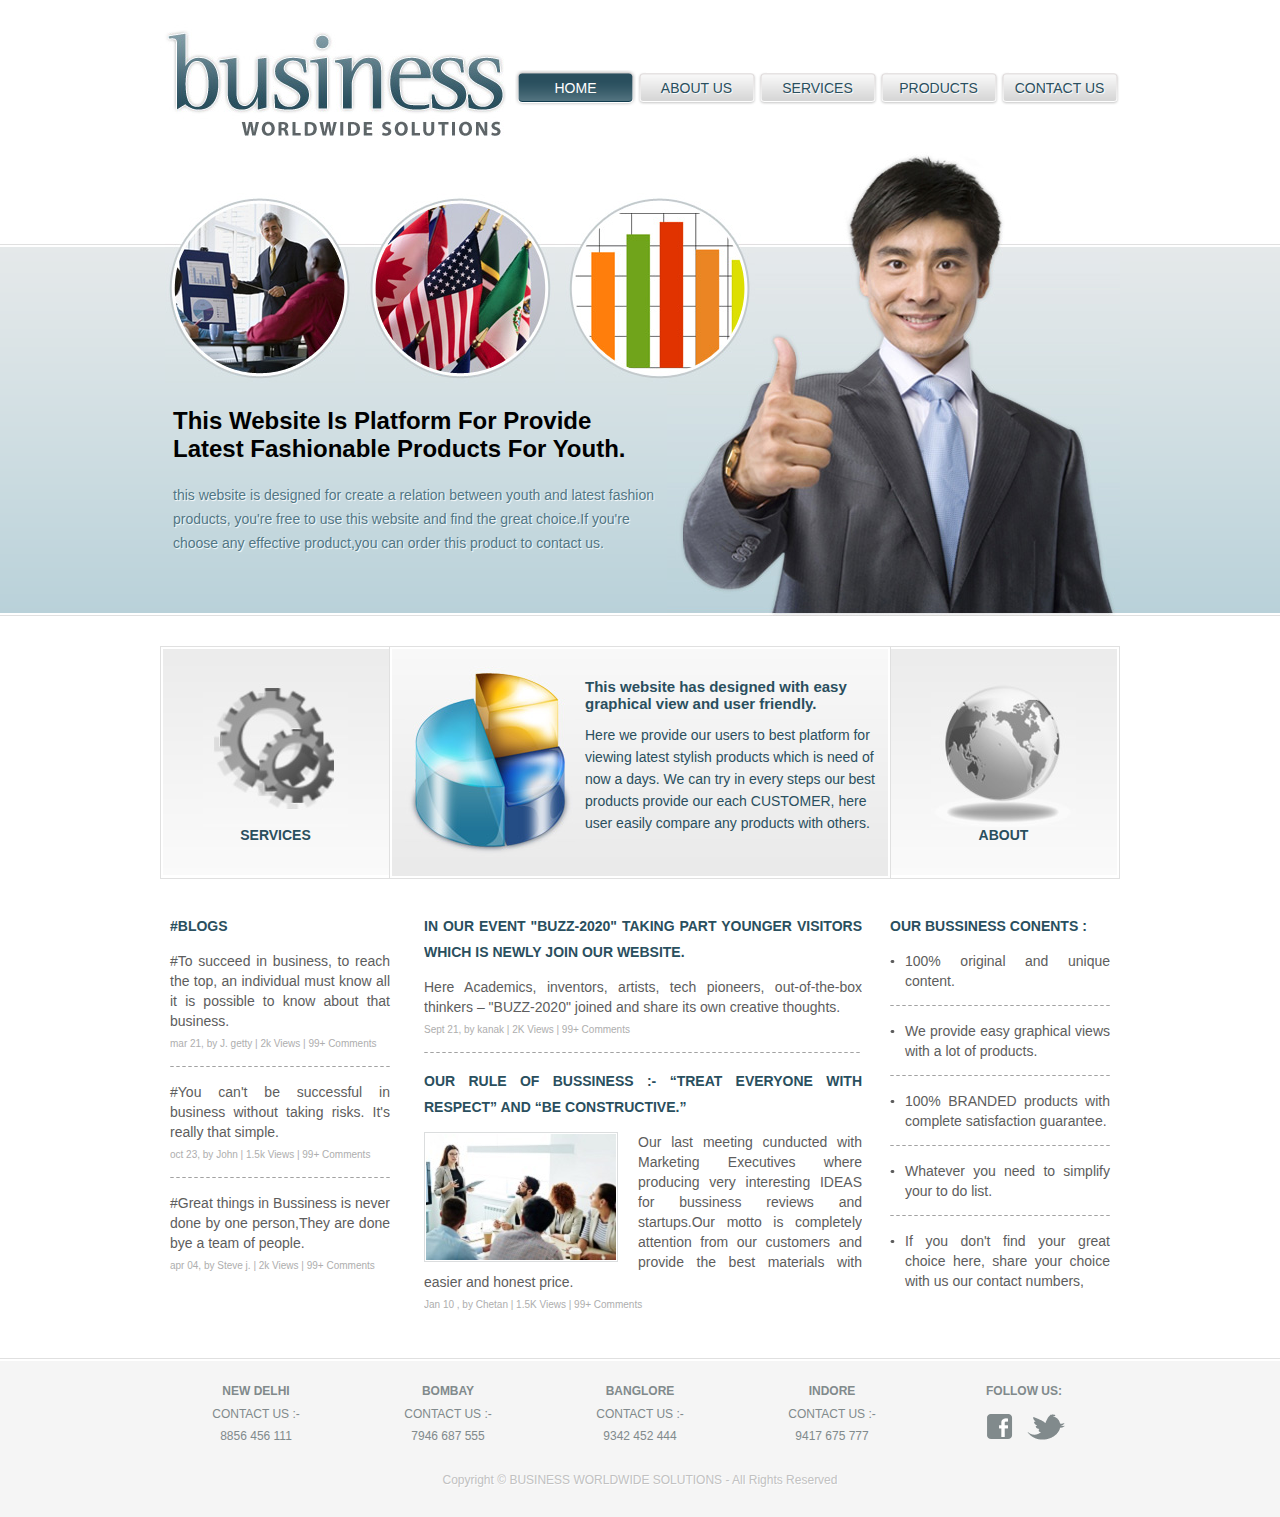
<file: business_worldwide_solutions_template_2406/index.html>
<!DOCTYPE html>
<html>
<head>
<title>Business Worldwide Solutions</title>
<meta charset="utf-8" />
<link rel="stylesheet" type="text/css" href="style.css" media="all" />
</head>
<body>
<div id="header">
  <div id="logo"><a href="index.html"><img src="images/logo.jpg" alt="" /></a></div>
  <ul>
    <li class="selected"><a href="index.html"><span>home</span></a></li>
    <li><a href="about.html"><span>about us</span></a></li>
    <li><a href="services.html"><span>services</span></a></li>
    <li><a href="products.html"><span>products</span></a></li>
    <li><a href="contact.html"><span>contact us</span></a></li>
  </ul>
</div>
<div id="body">
  <div class="header">
    <div>
      <ul>
        <li><img src="images/discuss.jpg" alt="" /></li>
        <li><img src="images/flags.jpg" alt="" /></li>
        <li><img src="images/graph.jpg" alt="" /></li>
      </ul>
      <div>
        <h2>This Website Is Platform For Provide <span>Latest Fashionable Products For Youth.</span></h2>
        <p>this website is designed for create a relation between youth and latest fashion products, you're free to use this website and find the great choice.If you're choose any effective product,you can order this product to contact us.</p>
      </div>
    </div>
  </div>
  <div class="body">
    <div class="section"> <a href="#"> <img src="images/gears.jpg" alt="" /> services </a> </div>
    <div class="article"> <img src="images/graph2.jpg" alt="" />
      <h4>This website has designed with easy graphical view and user friendly.</h4>
      <p>Here we provide our users to best platform for viewing latest stylish products which is need of now a days. We can try in every steps our best products provide our each CUSTOMER, here user easily compare any products with others.</p>
    </div>
    <div class="section"> <a href="#"><img src="images/globe.jpg" alt="" />about</a> </div>
  </div>
  <div class="footer">
    <div class="section">
      <h3><a href="blog.html">#blogs</a></h3>
      <ul>
        <li>
          <p>#To succeed in business, to reach the top, an individual must know all it is possible to know about that business. </p>
          <span>mar 21, by J. getty | 2k Views | 99+ Comments</span> </li>
        <li>
          <p>#You can't be successful in business without taking risks. It's really that simple.</p>
          <span>oct 23, by John | 1.5k Views | 99+ Comments</span> </li>
        <li>
          <p>#Great things in Bussiness is never done by one person,They are done bye a team of people.</p>
          <span>apr 04, by Steve j. | 2k Views | 99+ Comments</span> </li>
      </ul>
    </div>
    <div class="featured">
      <ul>
        <li>
          <h3>In our event "BUZZ-2020" taking part younger visitors which is newly join our website.</h3>
          <p>Here Academics, inventors, artists, tech pioneers, out-of-the-box thinkers – "BUZZ-2020" joined and share its own creative thoughts.</p>
          <span>Sept 21, by kanak | 2K Views | 99+ Comments</span> </li>
        <li>
          <h3> Our rule of Bussiness :- “Treat everyone with respect” and “Be constructive.”</h3>
          <img src="images/meeting1.jpg" alt="" />
          <p>Our last meeting cunducted with Marketing Executives where producing very interesting IDEAS for bussiness reviews and startups.Our motto is completely attention from our customers and provide the best materials with easier and honest price.</p>
          <span>Jan 10 , by Chetan | 1.5K Views | 99+ Comments</span> </li>
      </ul>
    </div>
    <div class="section">
      <h3>Our bussiness conents :</h3>
      <ul class="news">
        <li>
          <p>100% original and unique content.</p>
        </li>
        <li>
          <p>We provide easy graphical views with a lot of products.</p>
        </li>
        <li>
          <p>100% BRANDED  products with  complete satisfaction guarantee.</p>
        </li>
        <li>
          <p>Whatever you need to simplify your to do list.</p>
        </li>
        <li>
          <p>If you don't find your great choice here, share your choice with us our contact numbers,</p>
        </li>
      </ul>
    </div>
  </div>
</div>
<div id="footer">
  <div>
    <div>
      <h3>NEW DELHI</h3>
      <ul>
        <li>CONTACT US :-</li>
        <li>8856 456 111</li>
      </ul>
    </div>
    <div>
      <h3>BOMBAY</h3>
      <ul>
        <li>CONTACT US :-</li>
        <li>7946 687 555</li>
      </ul>
    </div>
    <div>
      <h3>BANGLORE</h3>
      <ul>
        <li>CONTACT US :-</li>
        <li>9342 452 444</li>
      </ul>
    </div>
    <div>
      <h3>INDORE</h3>
      <ul>
        <li>CONTACT US :-</li>
        <li>9417 675 777</li>
      </ul>
    </div>
    <div>
      <h3>Follow us:</h3>
      <a class="facebook" href="#">facebook</a> <a class="twitter" href="#">twitter</a> </div>
  </div>
  <div>
    <p>Copyright &copy; <a href="#">BUSINESS WORLDWIDE SOLUTIONS</a> - All Rights Reserved </a></p>
  </div>
</div>
</body>
</html>
</file>
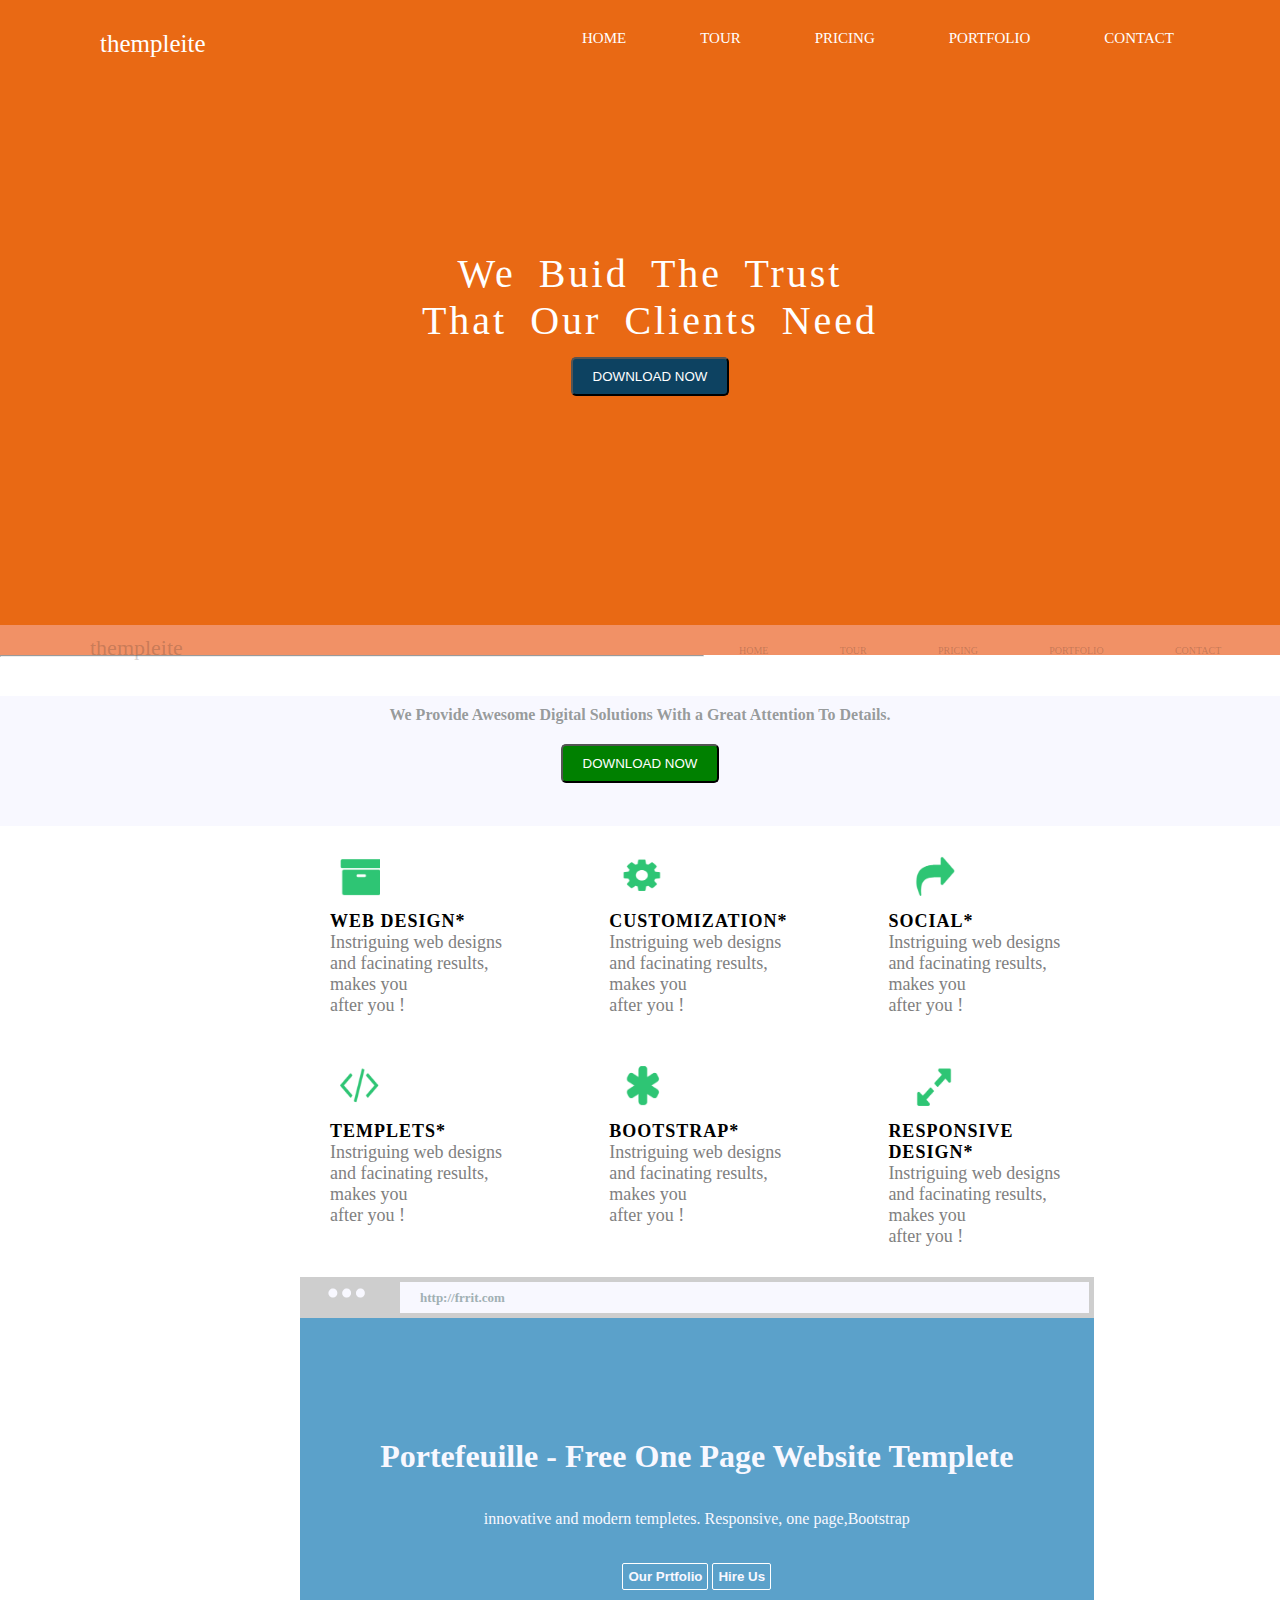
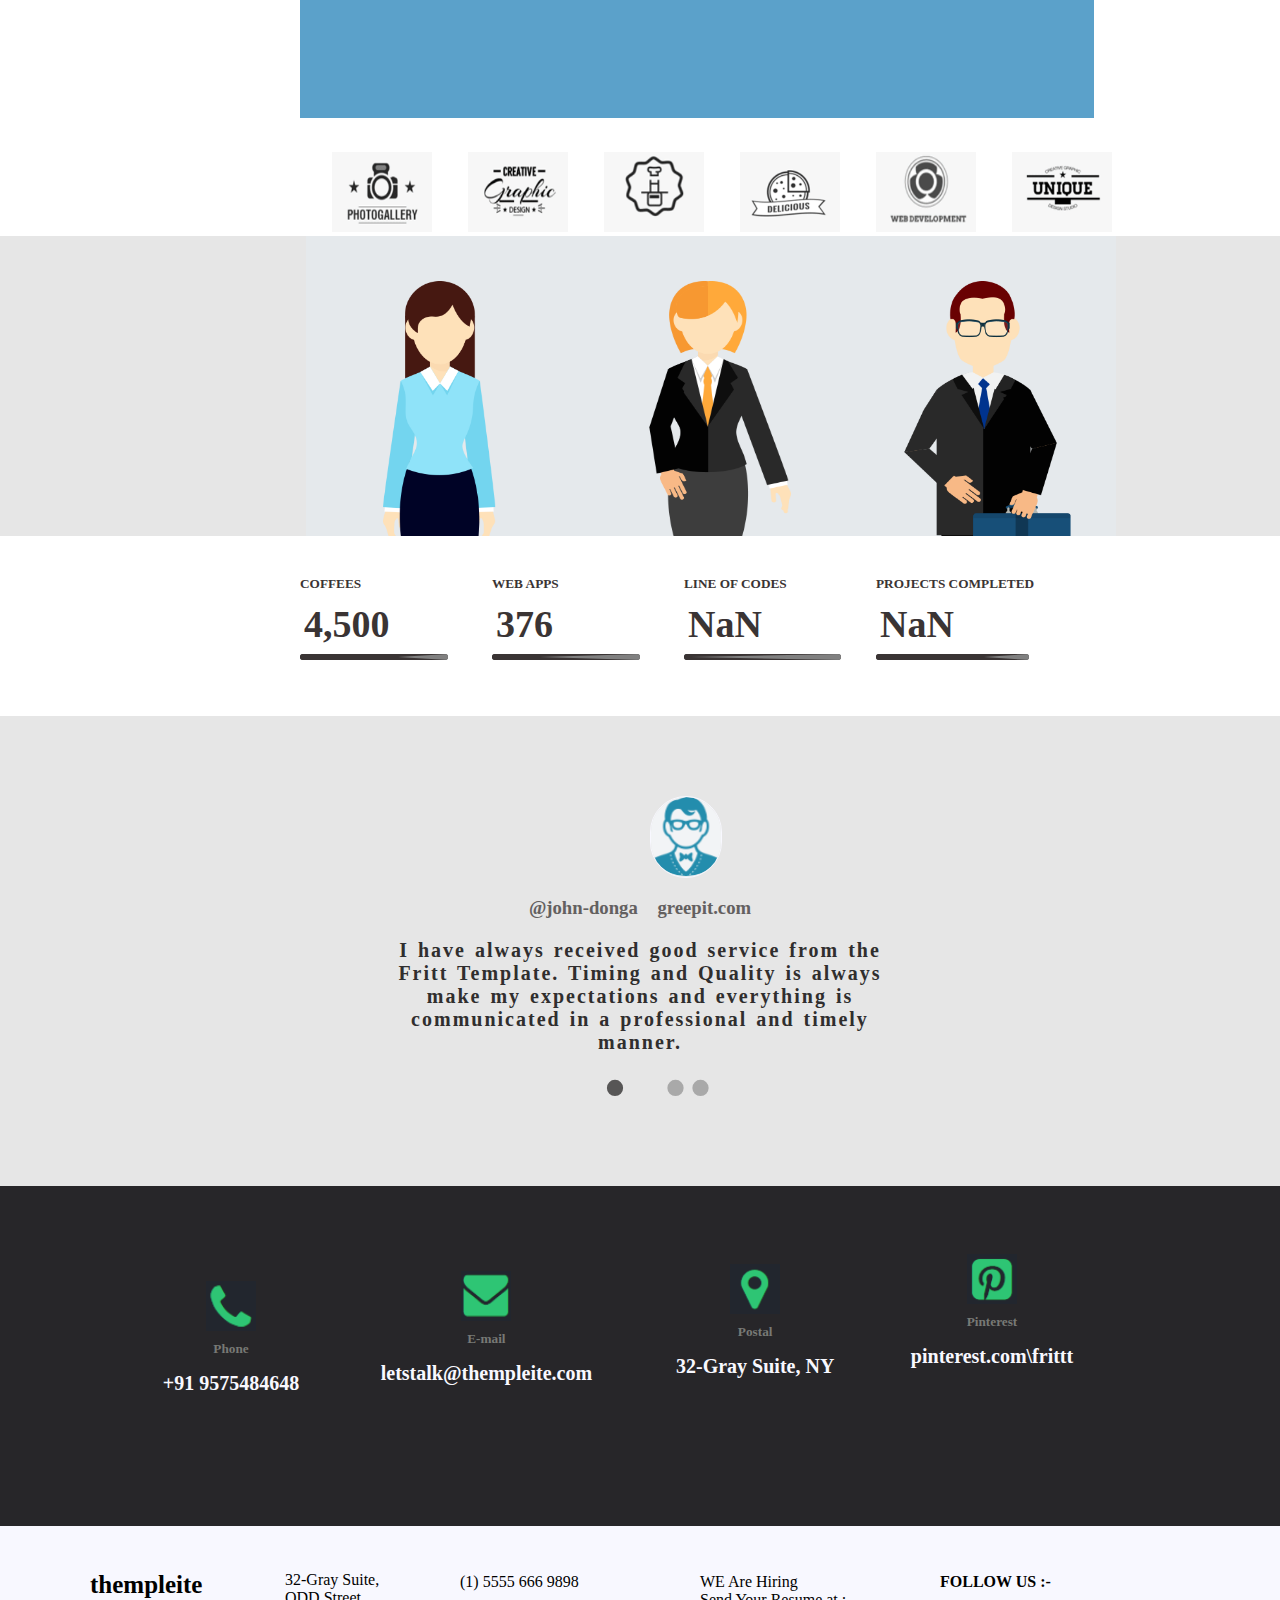
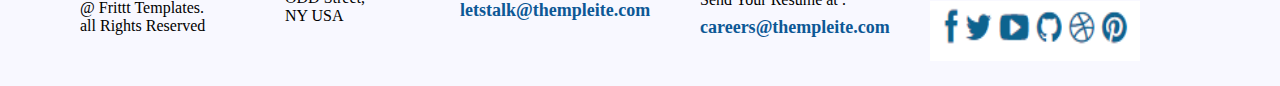
<file: Mxpertz/index.html>
<!DOCTYPE html>
<html>
<head>
<title>Template_</title>
<link rel="stylesheet" type="text/css" href="style.css">
</head>
<body>
<div class="upper">
<lable>thempleite</lable>
<div class="leftmenu">
<ul>
<li>HOME</li>
<li>TOUR</li>
<li>PRICING</li>
<li>PORTFOLIO</li>
<li>CONTACT</li>
</ul><br>
</div>
<div class="p1">
<p>We Buid The Trust<br>That Our Clients Need</p>
<button id="b1">DOWNLOAD NOW</button>
</div>
</div>
<div class="upper1">
        <lable>thempleite</lable>
        <div class="leftmenuu">
        <ul>
        <li>HOME</li>
        <li>TOUR</li>
        <li>PRICING</li>
        <li>PORTFOLIO</li>
        <li>CONTACT</li>
        </ul><br>
        </div>
</div>
<hr>
<div class="p2">
<p><center><b>We Provide Awesome Digital Solutions With a Great Attention To Details.</b></center></p>
<center><button id="b2">DOWNLOAD NOW</button></center>
</div>
<div class="desc">
	<div class="box">
		<img id="im1" src="image\Icon(1).png" width="40" height="40">
                <img id="im2" src="image\Icon(2).png" width="40" height="40">
                <img id="im3" src="image\Icon(3).png" width="40" height="40">
        <p><b> WEB DESIGN*</b><br>Instriguing web designs and facinating results, makes you<br>after you ! </p>
       <p><b>CUSTOMIZATION*</b><br>Instriguing web designs and facinating results, makes you<br>after you ! </p>
       <p><b>SOCIAL*</b><br>Instriguing web designs and facinating results, makes you<br>after you ! </p>
</div>
<div class="box2">
	<img id="im4" src="image\Icon(4).png" width="40" height="40">
        <img id="im5" src="image\Icon(5).png" width="40" height="40">
        <img id="im6" src="image\Icon(6).png" width="40" height="40">
        <p><b>TEMPLETS*</b><br>Instriguing web designs and facinating results, makes you<br>after you ! </p>
       <p><b>BOOTSTRAP*</b><br>Instriguing web designs and facinating results, makes you<br>after you ! </p>
       <p><b>RESPONSIVE DESIGN*</b><br>Instriguing web designs and facinating results, makes you<br>after you ! </p>
</div>
</div>
<div class="url">
<h6><p>...</p>http://frrit.com</h6>

<div class="url1">
<h1>Portefeuille - Free One Page Website Templete</h1>
<h4>innovative and modern templetes. Responsive, one page,Bootstrap</h4>
<button>Our Prtfolio</button>
<button>Hire Us</button>
</div>
</div>
<div class="box3">
	    <img src="image\test-assignmnet (1).png" width="100" height="80">
        <img src="image\Copy of test-assignmnet (1).png" width="100" height="80">
        <img src="image\test-assignmnet (3).png" width="100" height="80">
        <img src="image\test-assignmnet (4).png" width="100" height="80">
        <img src="image\test-assignmnet (5).png" width="100" height="80">
        <img src="image\test-assignmnet (6).png" width="100" height="80">
</div>        
<div class="emp">
        <img src="image\ladki(1).png" width="270" height="300">
        <img src="image\ladki(2).png" width="275" height="300">
        <img src="image\ladki(3).png" width="265" height="300">
</div>
<div class="record">
        <div class="r1">
                <h5>COFFEES</h5>
                <h4>4,500</h4>
                <div class="r1a"></div>
        </div>
        <div class="r2">
                <h5>WEB APPS</h5>
                <h4>376</h4>
                <div class="r2a"></div>
        </div> 
        <div class="r3"> 
                <h5>LINE OF CODES</h5>
                <h4>NaN</h4>
                <div class="r3a"></div>
        </div>
        <div class="r4">
                <h5>PROJECTS COMPLETED</h5>
                <h4>NaN</h4>
                <div class="r4a"></div>
        </div>
</div>
<div class="author-desc">
        <img src="image\icon-man.png" width="70" height="80">
        <h3>@john-donga      greepit.com</h3>
        <p>I have always received good service from the <br>Fritt Template. Timing and Quality is always<br>make my expectations and everything is<br>communicated in a professional and timely<br> manner.</p>
        <h1>.</h1>
        <h2>..</h2>
</div>
<div class="contact">
        <div class="con1">
                <img src="image\contact(1).png" width="50" height="50">
                <h5>Phone</h5>
                <h2>+91 9575484648</h2>
        </div>
        <div class="con2">   
                <img src="image\contact(2).png" width="50" height="50">
                <h5>E-mail</h5>
                <h2>letstalk@thempleite.com</h2>
        </div>
        <div class="con3">   
                <img src="image\contact(3).png" width="50" height="50">
                <h5>Postal</h5>
                <h2>32-Gray Suite, NY</h2>
        </div>
        <div class="con4">   
                <img src="image\contact(4).png" width="50" height="50">
                <h5>Pinterest</h5>
                <h2>pinterest.com\frittt</h2>
        </div>
</div>
<div class="footer">
        <p id="a1"><mark>thempleite</mark><br>@ Frittt Templates.<br>all Rights Reserved</p>
        <p id="a2">32-Gray Suite,<br>ODD Street,<br>NY USA</p>     
        <p id="a3">(1) 5555 666 9898</p>  
        <p id="a4">letstalk@thempleite.com</p>
        <p id="a5">WE Are Hiring<br>Send Your Resume at :</p>
        <p id="a6">careers@thempleite.com</p>
        <h4>FOLLOW US :-</h4>
        <img src="image\footer12.png" width="210" height="60">
</div>
</body>
</html>
</file>
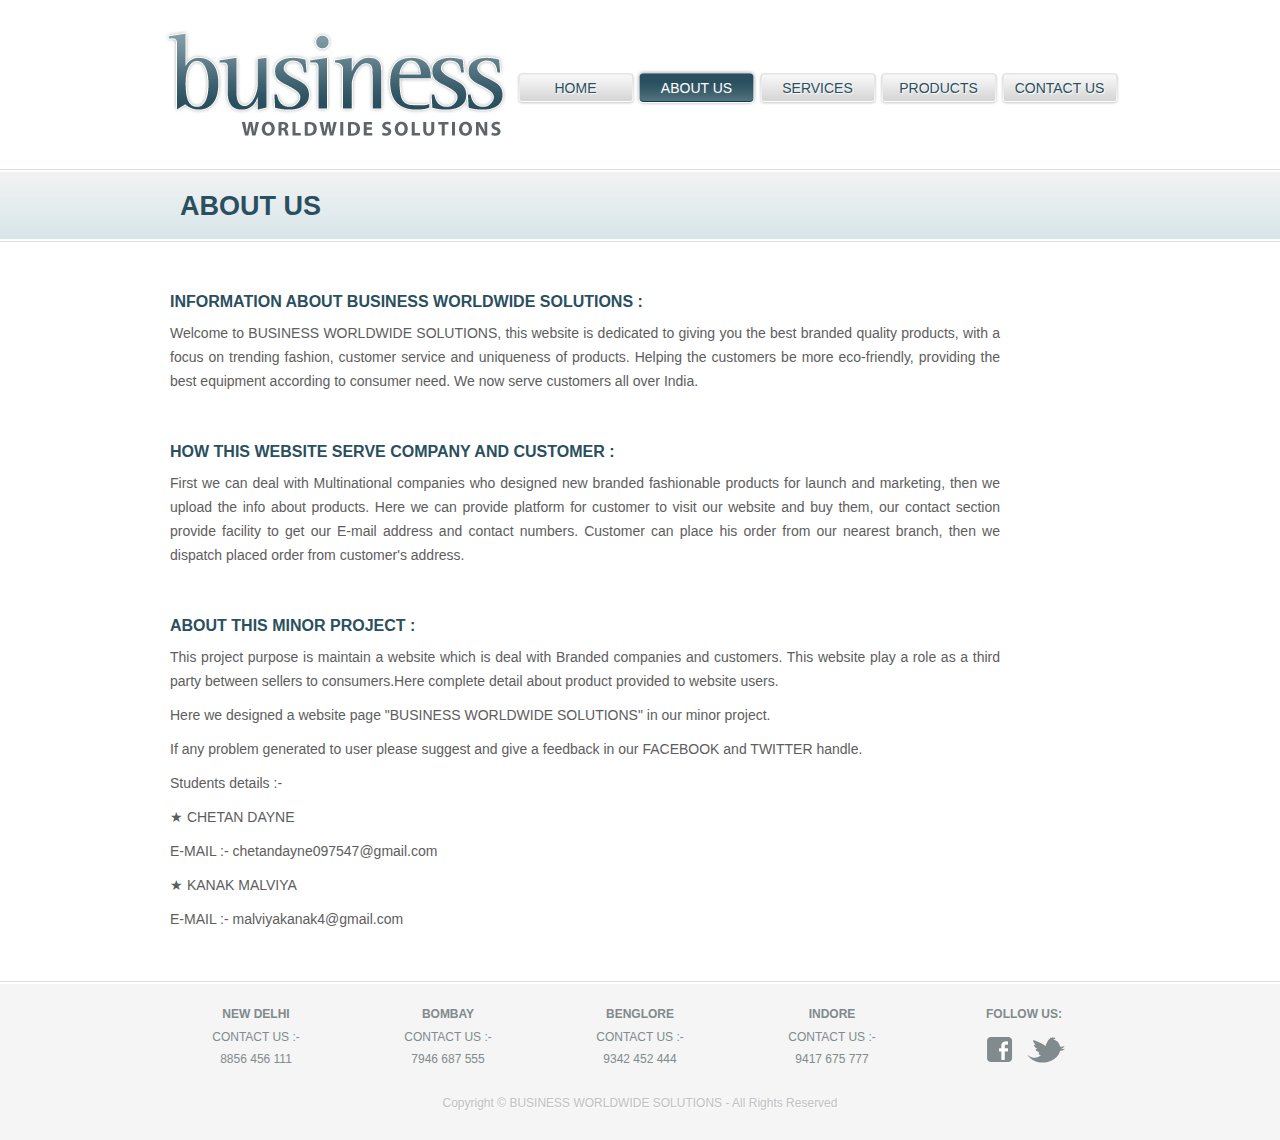
<file: business_worldwide_solutions_template_2406/about.html>
<!DOCTYPE html>
<html>
<head>
<title>Business Worldwide Solutions | About</title>
<meta charset="utf-8" />
<link rel="stylesheet" type="text/css" href="style.css" media="all" />
</head>
<body>
<div id="header">
  <div id="logo"><a href="index.html"><img src="images/logo.jpg" alt="" /></a></div>
  <ul>
    <li><a href="index.html"><span>home</span></a></li>
    <li class="selected"><a href="about.html"><span>about us</span></a></li>
    <li><a href="services.html"><span>services</span></a></li>
    <li><a href="products.html"><span>products</span></a></li>
    <li><a href="contact.html"><span>contact us</span></a></li>
  </ul>
</div>
<div id="body">
  <div class="about">
    <h1>about us</h1>
    <div>
      <h2>Information about BUSINESS WORLDWIDE SOLUTIONS :</h2>
      <p>Welcome to BUSINESS WORLDWIDE SOLUTIONS, this website is dedicated to giving you the best branded quality products, with a focus on trending fashion, customer service and uniqueness of products. Helping the customers be more eco-friendly, providing the best equipment according to consumer need. We now serve customers all over India. </p>
    </div>
    <div>
      <h2>How this website serve Company and Customer :   </h2>
      <p>First we can deal with Multinational companies who designed new branded fashionable products for launch and marketing, then we upload the info about products. 
Here we can provide platform for customer to visit our website and buy them, our contact section provide facility to get our  E-mail address and contact numbers. Customer can place his order from our nearest branch, then we dispatch placed order from customer's address. </p>
    </div>
    <div>
      <h2>About this Minor Project :</h2>
      <p>This project purpose is maintain a website which is deal with Branded companies and customers. This website play a role as a third party between sellers to consumers.Here complete detail about product provided to website users.</p>
      <p>Here we designed a website page "BUSINESS WORLDWIDE SOLUTIONS" in our minor project.</p>
      <p>If any problem generated to user please suggest and give a feedback in our FACEBOOK and TWITTER handle.</p>
      <p>Students details :-</p>
      <p>★ CHETAN DAYNE </p>
	  <p>E-MAIL :- chetandayne097547@gmail.com</p>
	  <p>★ KANAK MALVIYA </p>
	  <p>E-MAIL :- malviyakanak4@gmail.com</p>
    </div>
  </div>
</div>
<div id="footer">
  <div>
    <div>
      <h3>NEW DELHI</h3>
      <ul>
        <li>CONTACT US :-</li>
        <li>8856 456 111</li>
      </ul>
    </div>
    <div>
      <h3>BOMBAY</h3>
      <ul>
        <li>CONTACT US :-</li>
        <li>7946 687 555</li>
      </ul>
    </div>
    <div>
      <h3>BENGLORE</h3>
      <ul>
        <li>CONTACT US :-</li>
        <li>9342 452 444</li>
      </ul>
    </div>
    <div>
      <h3>INDORE</h3>
      <ul>
        <li>CONTACT US :-</li>
        <li>9417 675 777</li>
      </ul>
    </div>
    <div>
      <h3>follow us:</h3>
      <a class="facebook" href="#">facebook</a> <a class="twitter" href="#">twitter</a> </div>
  </div>
  <div>
    <p>Copyright &copy; <a href="#">BUSINESS WORLDWIDE SOLUTIONS</a> - All Rights Reserved </a></p>
  </div>
</div>
</body>
</html>
</file>
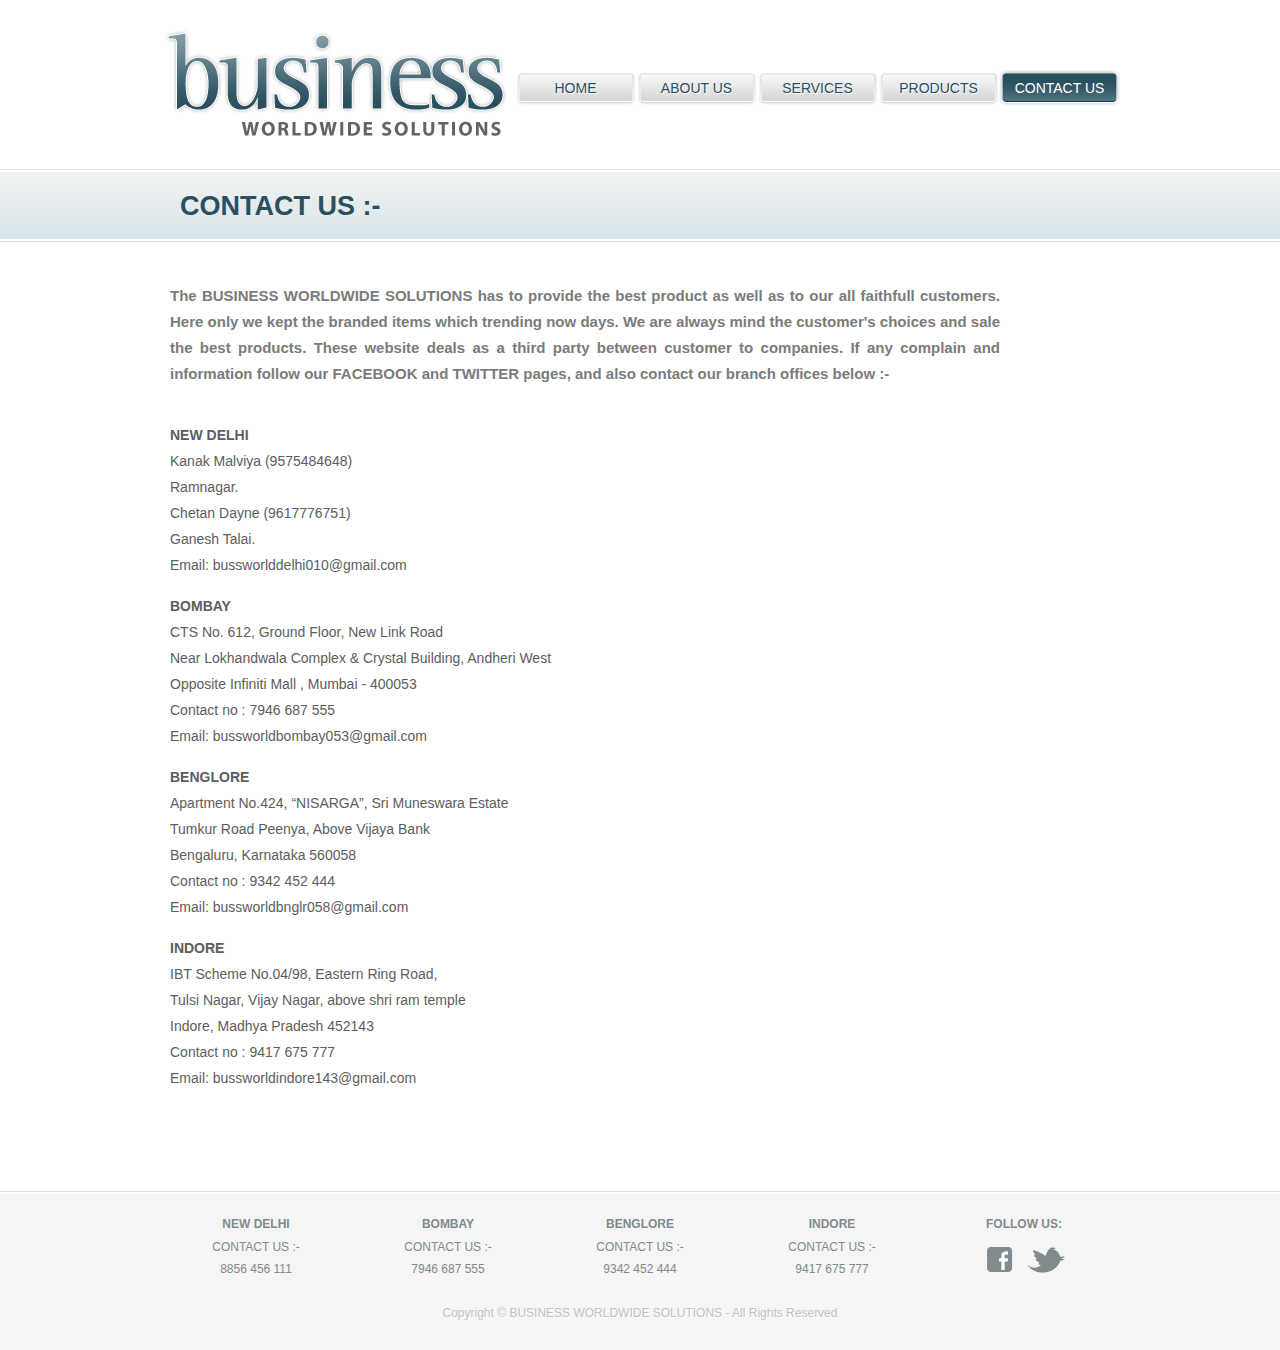
<file: business_worldwide_solutions_template_2406/contact.html>
<!DOCTYPE html>
<html>
<head>
<title>Business Worldwide Solutions | Contact</title>
<meta charset="utf-8" />
<link rel="stylesheet" type="text/css" href="style.css" media="all" />
</head>
<body>
<div id="header">
  <div id="logo"><a href="index.html"><img src="images/logo.jpg" alt="" /></a></div>
  <ul>
    <li><a href="index.html"><span>home</span></a></li>
    <li><a href="about.html"><span>about us</span></a></li>
    <li><a href="services.html"><span>services</span></a></li>
    <li><a href="products.html"><span>products</span></a></li>
    <li  class="selected"><a href="contact.html"><span>contact us</span></a></li>
  </ul>
</div>
<div id="body">
  <div class="contact">
    <h1>contact us :-</h1>
    <p>The BUSINESS WORLDWIDE SOLUTIONS has to provide the best product as well as to our all faithfull customers. Here only we kept the branded items which trending now days. We are always mind the customer's choices and sale the best products. These website deals as a third party between customer to companies. If any complain  and information follow our FACEBOOK and TWITTER pages, and also contact our branch offices below :-</p>
    <div>
      <h3>NEW DELHI</h3>
      <ul>
        <li>Kanak Malviya  (9575484648)</li>
        <li>Ramnagar.</li>
        <li>Chetan Dayne  (9617776751)</li>
        <li>Ganesh Talai.</li>
        <li>Email: bussworlddelhi010@gmail.com</li>
      </ul>
      <h3>BOMBAY</h3>
      <ul>
        <li>CTS No. 612, Ground Floor, New Link Road</li>
        <li>Near Lokhandwala Complex & Crystal Building, Andheri West</li>
        <li>Opposite Infiniti Mall , Mumbai - 400053</li>
        <li>Contact no : 7946 687 555</li>
        <li>Email: bussworldbombay053@gmail.com</li>
      </ul>
      <h3>BENGLORE</h3>
      <ul>
        <li>Apartment No.424, “NISARGA”, Sri Muneswara Estate</li>
        <li>Tumkur Road Peenya, Above Vijaya Bank</li>
        <li>Bengaluru, Karnataka 560058</li>
        <li>Contact no : 9342 452 444</li>
        <li>Email: bussworldbnglr058@gmail.com</li>
      </ul>
      <h3>INDORE</h3>
      <ul>
        <li>IBT Scheme No.04/98, Eastern Ring Road,</li>
        <li>Tulsi Nagar, Vijay Nagar, above shri ram temple </li>
        <li>Indore, Madhya Pradesh 452143</li>
        <li>Contact no : 9417 675 777</li>
        <li>Email: bussworldindore143@gmail.com</li>
      </ul>
    </div>
  </div>
</div>
<div id="footer">
  <div>
    <div>
      <h3>NEW DELHI</h3>
      <ul>
        <li>CONTACT US :-</li>
        <li>8856 456 111</li>
      </ul>
    </div>
    <div>
      <h3>BOMBAY</h3>
      <ul>
        <li>CONTACT US :-</li>
        <li>7946 687 555</li>
      </ul>
    </div>
    <div>
      <h3>BENGLORE</h3>
      <ul>
        <li>CONTACT US :-</li>
        <li>9342 452 444</li>
      </ul>
    </div>
    <div>
      <h3>INDORE</h3>
      <ul>
        <li>CONTACT US :-</li>
        <li>9417 675 777</li>
      </ul>
    </div>
    <div>
      <h3>follow us:</h3>
      <a class="facebook" href="#">facebook</a> <a class="twitter" href="#">twitter</a> </div>
  </div>
  <div>
    <p>Copyright &copy; <a href="#">BUSINESS WORLDWIDE SOLUTIONS</a> - All Rights Reserved </a></p>
  </div>
</body>
</html>
</file>
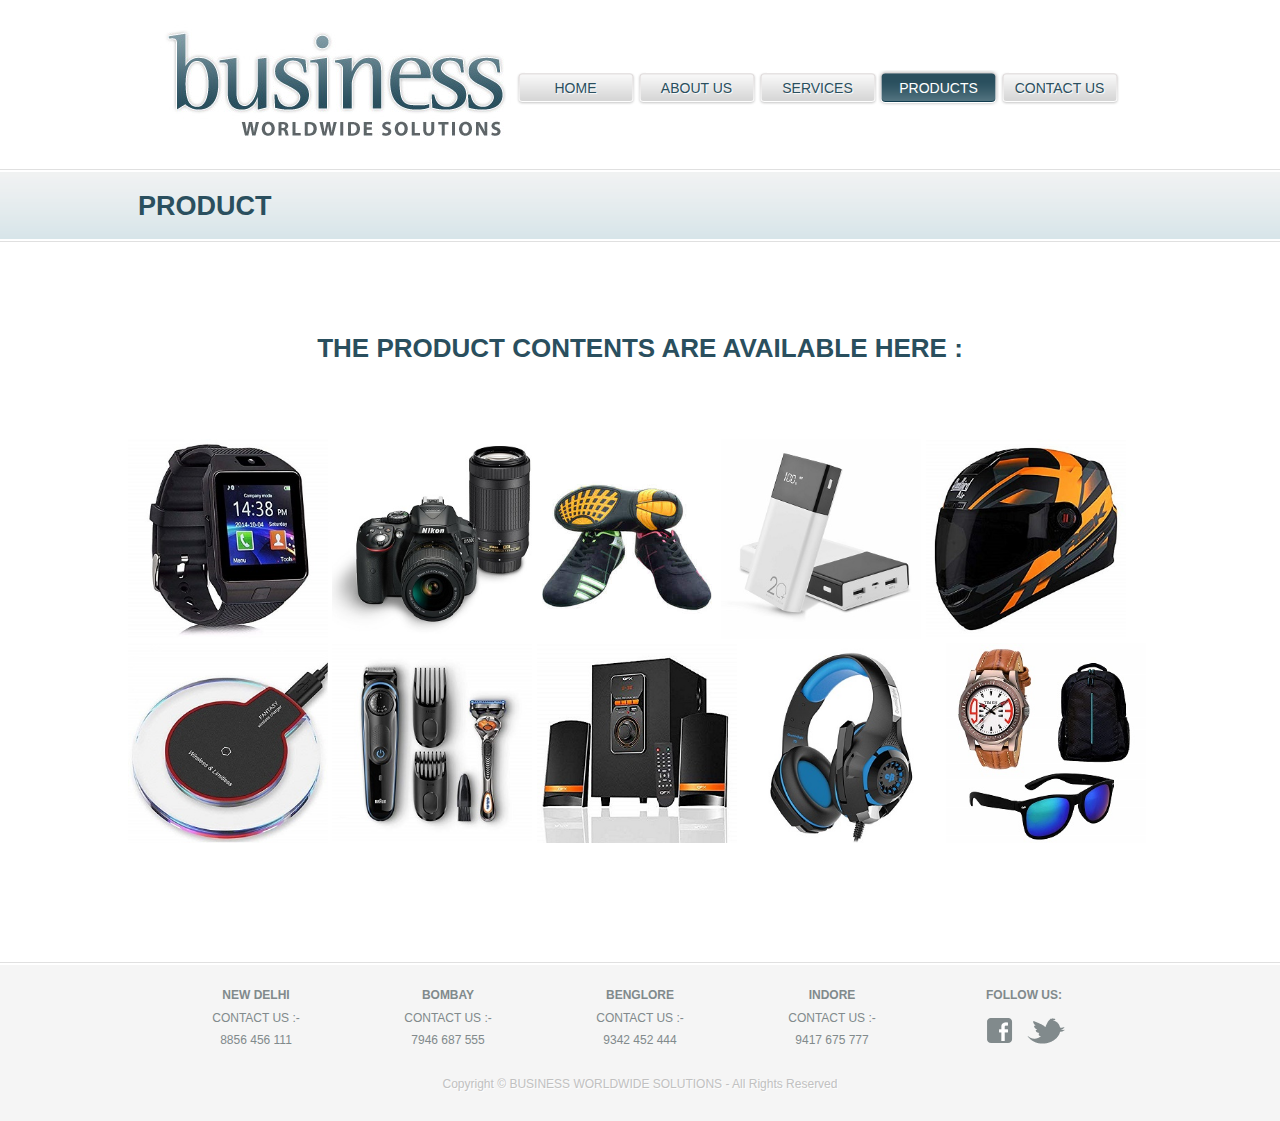
<file: business_worldwide_solutions_template_2406/products.html>
<!DOCTYPE html>
<html>
<head>
<title>Business Worldwide Solutions | Products</title>
<meta charset="utf-8" />
<link rel="stylesheet" type="text/css" href="style.css" media="all" />
</head>
<body>
<div id="header">
  <div id="logo"><a href="index.html"><img src="images/logo.jpg" alt="" /></a></div>
  <ul>
    <li><a href="index.html"><span>home</span></a></li>
    <li><a href="about.html"><span>about us</span></a></li>
    <li><a href="services.html"><span>services</span></a></li>
    <li class="selected"><a href="products.html"><span>products</span></a></li>
    <li><a href="contact.html"><span>contact us</span></a></li>
  </ul>
</div>
<div id="body">
  <div class="products">
    <h1>product</h1>
    <div>
      <h2>The product contents are available here : </h2>
         </div>
    <div>
       <img src="images/watch12.jpg"width="200" alt="" />
		<img src="images/nikon1.jpg"width="200" alt="" />
        <img src="images/shoes.jpg"width="180" alt="" />
		 <img src="images/power1.jpg"width="200" alt="" />
		 <img src="images/helmat1.jpg"width="200" alt="" />
		 <img src="images/charger12.jpg"width="200" alt="" />
		 <img src="images/trimmer1.jpg"width="200" alt="" />
         <img src="images/home46.jpg"width="200" alt="" />
		 <img src="images/hello1.jpg"width="200" alt="" />
		 <img src="images/combo1.jpg"width="200" alt="" />
  </div>
</div>
<div id="footer">
  <div>
    <div>
      <h3>NEW DELHI</h3>
      <ul>
        <li>CONTACT US :-</li>
        <li>8856 456 111</li>
      </ul>
    </div>
    <div>
      <h3>BOMBAY</h3>
      <ul>
        <li>CONTACT US :-</li>
        <li>7946 687 555</li>
      </ul>
    </div>
    <div>
      <h3>BENGLORE</h3>
      <ul>
        <li>CONTACT US :-</li>
        <li>9342 452 444</li>
      </ul>
    </div>
    <div>
      <h3>INDORE</h3>
      <ul>
        <li>CONTACT US :-</li>
        <li>9417 675 777</li>
      </ul>
    </div>
    <div>
      <h3>follow us:</h3>
      <a class="facebook" href="#">facebook</a> <a class="twitter" href="#">twitter</a> </div>
  </div>
  <div>
    <p>Copyright &copy; <a href="#">BUSINESS WORLDWIDE SOLUTIONS</a> - All Rights Reserved </a></p>
  </div>
</div>
</body>
</html>
</file>
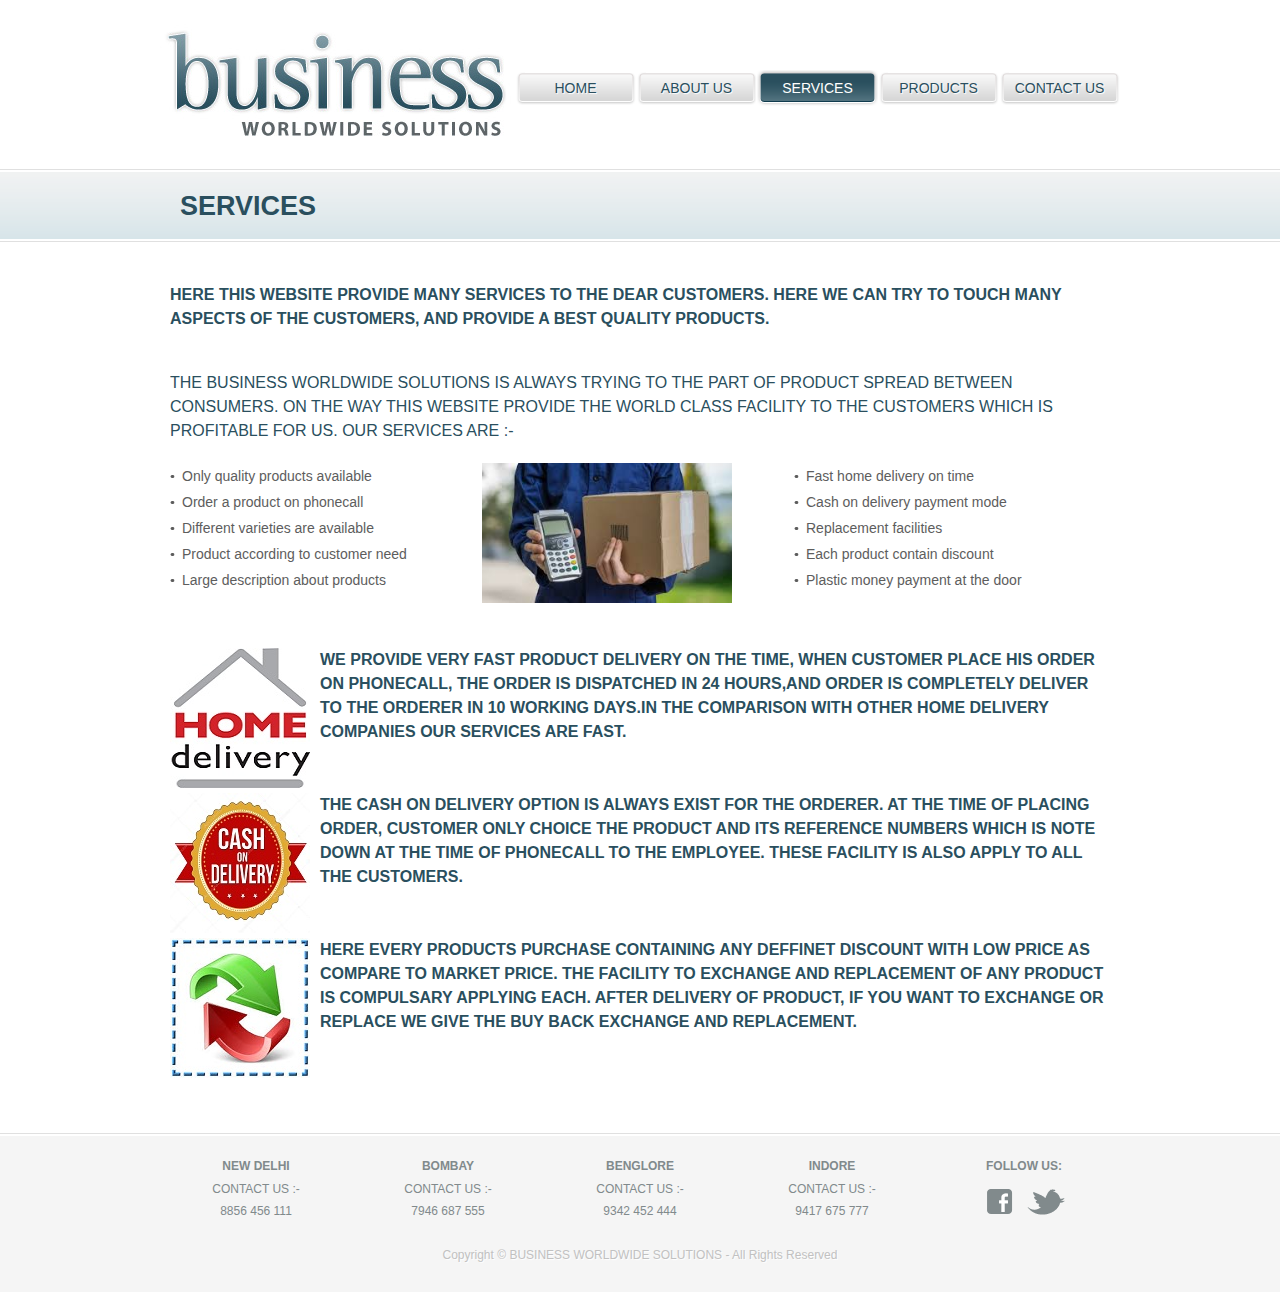
<file: business_worldwide_solutions_template_2406/services.html>
<!DOCTYPE html>
<html>
<head>
<title>Business Worldwide Solutions | Services</title>
<meta charset="utf-8" />
<link rel="stylesheet" type="text/css" href="style.css" media="all" />
</head>
<body>
<div id="header">
  <div id="logo"><a href="index.html"><img src="images/logo.jpg" alt="" /></a></div>
  <ul>
    <li><a href="index.html"><span>home</span></a></li>
    <li><a href="about.html"><span>about us</span></a></li>
    <li class="selected"><a href="services.html"><span>services</span></a></li>
    <li><a href="products.html"><span>products</span></a></li>
    <li><a href="contact.html"><span>contact us</span></a></li>
  </ul>
</div>
<div id="body">
  <div class="services">
    <h1>services</h1>
    <div>
      <h2>Here this website provide many services to the dear customers. Here we can try to touch many aspects of the customers, and provide a best quality products. </h2>
    </div>
    <div>
	<h4>The business worldwide solutions is always trying to the part of product spread between consumers. On the way this website provide the world class facility to the customers which is profitable for us. Our services are :-</h4>
      <ul>
              <li>Only quality products available</li>
              <li>Order a product on phonecall</li>
              <li>Different varieties are available </li>
              <li>Product according to customer need </li>
              <li>Large description about products </li>
      </ul><ul>
    <div> <img src="images/del2.jpg"width="250" alt="" /></div>                               
       </ul>
      <ul>
        <li>Fast home delivery on time</li>
        <li>Cash on delivery payment mode</li>
        <li>Replacement facilities</li>
        <li>Each product contain discount</li>
        <li>Plastic money payment at the door</li>
      </ul>
    </div>
    <div>
      <div> <img src="images/home51.jpg" alt="" />
        <h2> We provide very fast product delivery on the time, when customer place his order on phonecall, the order is dispatched in 24 hours,and order is completely deliver to the orderer in 10 working days.In the comparison with other home delivery companies our services are fast. </h2>
      </div>
      <div> <img src="images/cashd1.jpg" alt="" />
        <h2>The cash on delivery option is always exist for the orderer. at the time of placing order, customer only choice the product and its reference numbers which is note down at the time of phonecall to the employee. these facility is also apply to all the customers.  </h2>
      </div>
      <div> <img src="images/rep1.jpg" alt="" />
        <h2>here every products purchase containing any deffinet discount with low price as compare to market price. the facility to exchange and replacement of any product is compulsary applying each. after delivery of product, if you want to exchange or replace we give the buy back exchange and replacement.  </h2>
      </div>
    </div>
  </div>
</div>
<div id="footer">
  <div>
    <div>
      <h3>NEW DELHI</h3>
      <ul>
        <li>CONTACT US :-</li>
        <li>8856 456 111</li>
      </ul>
    </div>
    <div>
      <h3>BOMBAY</h3>
      <ul>
        <li>CONTACT US :-</li>
        <li>7946 687 555</li>
      </ul>
    </div>
    <div>
      <h3>BENGLORE</h3>
      <ul>
        <li>CONTACT US :-</li>
        <li>9342 452 444</li>
      </ul>
    </div>
    <div>
      <h3>INDORE</h3>
      <ul>
        <li>CONTACT US :-</li>
        <li>9417 675 777</li>
      </ul>
    </div>
    <div>
      <h3>follow us:</h3>
      <a class="facebook" href="#">facebook</a> <a class="twitter" href="#">twitter</a> </div>
  </div>
  <div>
    <p>Copyright &copy; <a href="#">BUSINESS WORLDWIDE SOLUTIONS</a> - All Rights Reserved </a></p>
  </div>
</div>
</body>
</html>
</file>
<file: business_worldwide_solutions_template_2406/style.css>
body{
	font-family:Arial, Helvetica, sans-serif;
	margin:0;
	padding:0;
}
#header{
	margin:0 auto;
	padding:0;
	overflow:hidden;
	width:960px;
}
#header #logo{
	float:left;
	height:144px;
	width:355px;
}
#header #logo img{
	border:0;
}
#header ul{
	float:right;
	margin:0;
	padding:70px 0 0 0;
	overflow:hidden;
	width:605px;
}
#header ul li{
	list-style-type:none;
	float:left;
	margin:0;
	padding:0;
	width:121px;
}
#header ul li a, #header ul li a span, #header ul li a:hover, #header ul li a:hover span, #header ul li.selected a, #header ul li.selected a span{
	background:url(images/menu.gif);
}
#header ul li a{
	background-position:10px 0;
	color:#2a4f5e;
	display:block;
	font-size:14px;
	height:36px;
	line-height:36px;
	margin:0;
	padding:0 0 0 10px;
	text-align:center;
	text-decoration:none;
	text-transform:uppercase;
	text-shadow:1px 1px 1px #fff;
}
#header ul li a span{
	background-position:-70px 0;
	display:block;
	margin:0;
	padding:0 10px 0 0;
}
#header ul li a:hover{
	background-position:-186px -37px;
	color:#346b84;
	text-shadow:none;
}
#header ul li a:hover span{
	background-position:-70px -37px;
}
#header ul li.selected a{
	background-position:10px 36px;
	color:#fff;
	text-shadow:none;
}
#header ul li.selected a span{
	background-position:-70px -74px;
}
#body{
	background:url(images/bg-content.gif) repeat-x top left;
	margin:0;
	padding:0;
	min-width:960px;
}
#body .header{
	background:url(images/bg-body.gif) repeat-x bottom center;
	margin:0 0 30px 0;
}
#body .header div{
	background:url(images/smiling-man.jpg) no-repeat bottom right;
	height:472px;
	margin:0 auto;
	padding:0;
	width:960px;
}
#body .header div div{
	background:none;
	margin:0;
	padding:0 0 0 13px;
	height:200px;
	width:490px;
}
#body .header div h3{
	color:#2a4f5e;
	font-size:20px;
	line-height:30px;
	margin:18px 0 0 0;
	padding:0;
	text-shadow:1px 1px 1px #fff;
}
#body .header div h3 span{
	display:block;
	font-size:25px;
}
#body .header div h3 a{
	color:#2a4f5e;
	text-decoration:none;
}
#body .header div h3 a:hover{
	color:#507685;
}
#body .header div p{
	color:#507685;
	font-size:14px;
	line-height:24px;
	margin:12px 0 6px 0;
	padding:0;
	text-shadow:1px 1px 1px #fff;
}
#body .header div p a{
	color:#507685;
}
#body .header div p a:hover{
	color:#2a4f5e;
}
#body .header ul{
	overflow:hidden;
	margin:0;
	padding:49px 0 0;
}
#body .header ul li{
	float:left;
	list-style:none;
	padding:0 5px;
}
#body .body{
	border:1px solid #e0e0e0;
	margin:0 auto 34px auto;
	overflow:hidden;
	padding:0 2px;
	width:954px;
}
#body .body div{
	float:left;
}
#body .body .section{
	background:url(images/bg-section.gif) repeat-x top left;
	height:193px;
	margin:0;
	padding:35px 0 0 40px;
	width:186px;
}
#body .body .section img{
	display:block;
}
#body .body .section a{
	color:#2a4f5e;
	display:block;
	font-size:14px;
	font-weight:bold;
	height:145px;
	text-align:center;
	text-decoration:none;
	text-transform:uppercase;
	width:145px;
}
#body .body .section a:hover{
	color:#507685;
}
#body .body .section img{
	border:0;
}
#body .body .article{
	background:url(images/bg-article.gif) no-repeat top center;
	overflow:hidden;
	padding:19px 16px;
	width:470px;
}
#body .body .article img{
	border:0;
	float:left;
	padding:0 10px 0 0;
}
#body .body .article h4{
	color:#2a4f5e;
	font-size:15px;
	font-weight:bold;
	margin:12px 0;
	padding:0;
}
#body .body .article h4 a{
	color:#2a4f5e;
	text-decoration:none;
}
#body .body .article h4 a:hover{
	color:#507685;
}
#body .body .article p{
	color:#2a4f5e;
	font-size:14px;
	line-height:22px;
	margin:0;
	padding:0;
}
#body .body .article p a{
	color:#2a4f5e;
}
#body .body .article p a:hover{
	color:#346b84;
}
#body .footer{
	margin:0 auto;
	overflow:hidden;
	padding:0 0 15px 0;
	width:960px;
}
#body .footer div{
	float:left;
	margin:0;
	padding:0;
}
#body .footer div ul{
	margin:0;
	padding:0;
}
#body .footer div ul li{
	list-style:none;
	margin:0 0 15px;
	padding:0 0 15px;
}
#body .footer h3{
	color:#2a4f5e;
	font-size:14px;
	line-height:26px;
	margin:0 0 12px 0;
	padding:0;
	text-align:justify;
	text-transform:uppercase;
}
#body .footer h3 a{
	color:#2a4f5e;
	text-decoration:none;
}
#body .footer h3 a:hover{
	color:#507685;
}
#body .footer .section{
	padding:0 10px;
	width:220px;
}
#body .footer ul li{
	background:url(images/border-dashed.gif) repeat-x bottom left;
}
#body .footer ul li:last-child{
	background:none;
}
#body .footer li p{
	color:#5d5d5d;
	font-size:14px;
	line-height:20px;
	margin:0;
	padding:0;
	text-align:justify;
}
#body .footer li p a{
	color:#5d5d5d;
	text-decoration:underline;
}
#body .footer li p a:hover{
	color:#aeaeae;
}
#body .footer li span{
	color:#aeaeae;
	display:block;
	font-size:10px;
	line-height:16px;
	margin:5px 0 0;
	padding:0;
}
#body .footer ul.news li p{
	background:url(images/bullets.gif) no-repeat 0 8px;
	padding:0 0 0 15px;
}
#body .footer .featured{
	padding:0 18px 0 24px;
	width:438px;
}
#body .footer .featured ul li{
	overflow:hidden;
}
#body .footer .featured img{
	border:1px solid #dbddde;
	float:left;
	margin:0 20px 0 0;
	padding:1px;
}
#body .footer .featured p{
	margin:0;
	padding:0;
}
#body .contact, #body .about, #body .services, #body .blog{
	margin:0 auto;
	padding:25px 10px 50px 10px;
	width:940px;
}
#body h1{
	color:#2a4f5e;
	font-size:27px;
	font-weight:bold;
	height:74px;
	line-height:74px;
	margin:0;
	padding:0;
	text-indent:10px;
	text-transform:uppercase;
}
#body .contact p{
	color:#7b7b7b;
	font-size:15px;
	font-weight:bold;
	line-height:26px;
	margin:0;
	padding:40px 0;
	text-align:justify;
	width:830px;
}
#body .contact p a{
	color:#7b7b7b;
}
#body .contact p a:hover{
	color:#2a4f5e;
}
#body .contact div{
	margin:0;
	padding:0 0 30px 0;
}
#body .contact div h3{
	color:#5d5d5d;
	font-size:14px;
	font-weight:bold;
	margin:0;
	padding:0 0 5px 0;
}
#body .contact div ul{
	margin:0;
	padding:0 0 20px 0;
}
#body .contact div ul li{
	color:#5d5d5d;
	font-size:14px;
	list-style:none;
	margin:0;
	padding:5px 0;
}
#body .about div{
	padding:50px 0 0 0;
}
#body .about h2{
	color:#2a4f5e;
	font-size:16px;
	font-weight:bold;
	margin:0;
	padding:0;
	text-transform:uppercase;
}
#body .about p{
	color:#5d5d5d;
	font-size:14px;
	line-height:24px;
	margin:10px 0 0;
	padding:0;
	text-align:justify;
	width:830px;
}
#body .about p a{
	color:#5d5d5d;
}
#body .about p a:hover{
	color:#2a4f5e;
}
#body .services div{
	overflow:hidden;
	margin:0;
	padding:40px 0 0;
}
#body .services h2{
	color:#2a4f5e;
	font-size:16px;
	font-weight:bold;
	line-height:24px;
	margin:0;
	padding:0;
	text-transform:uppercase;
}
#body .services h2 a{
	color:#2a4f5e;
}
#body .services h2 a:hover{
	color:#507685;
}
#body .services h3{
	color:#2a4f5e;
	font-size:14px;
	font-weight:bold;
	line-height:24px;
	margin:15px 0 0;
	padding:0 30px 0 0;
	text-transform:uppercase;
}
#body .services h3 a{
	color:#2a4f5e;
}
#body .services h3 a:hover{
	color:#507685;
}
#body .services h4{
	color:#2a4f5e;
	font-size:16px;
	font-weight:normal;
	line-height:24px;
	margin:0;
	padding:0;
	text-transform:uppercase;
}
#body .services p{
	color:#5d5d5d;
	font-size:14px;
	line-height:24px;
}
#body .services p a{
	color:#5d5d5d;
}
#body .services p a:hover{
	color:#2a4f5e;
}
#body .services div ul{
	float:left;
	margin:0;
	padding:20px 0 0;
	width:312px;
}
#body .services div ul li{
	background:url(images/bullets.gif) no-repeat center left;
	color:#5d5d5d;
	font-size:14px;
	list-style:none;
	margin:0;
	padding:5px 0 5px 12px;
	text-align:left;
}
#body .services div div{
	overflow:hidden;
	margin:0;
	padding:0 0 5px 0;
}
#body .services div div img{
	float:left;
	padding:0 10px 0 0;
}
#body .services div div p{
	padding:0 30px 0 0;
	text-align:justify;
}
#body .products{
	margin:0 auto;
	padding:25px 0 70px 0;
	width:1024px;
}
#body .products h2{
	color:#2a4f5e;
	font-size:26px;
	margin:0;
	text-align:center;
	text-transform:uppercase;
	padding:90px 0 30px 0;
}
#body .products p{
	color:#5d5d5d;
	font-size:14px;
	line-height:24px;
	margin:0;
	padding:0 10px;
	text-align:justify;
}
#body .products p a{
	color:#5d5d5d;
}
#body .products p a:hover{
	color:#2a4f5e;
}
#body .products div{
	overflow:hidden;
	margin:0 0 45px 0;
	padding:0;
}
#body .products div div{
	float:left;
	margin:0;
	padding:0 10px;
	text-align:center;
	width:300px;
}
#body .products div div h3{
	color:#2a4f5e;
	font-size:16px;
	line-height:24px;
	margin:0;
	padding:0 0 10px 0;
	text-align:justify;
	text-transform:uppercase;
}
#body .products div p{
	font-size:16px;
}
#body .products div div p{
	font-size:14px;
	margin:0;
	padding:0;
	text-align:justify;
}
#body .blog{
	overflow:hidden;
}
#body .blog div{
	float:left;
	padding:60px 0 0 0;
	width:630px;
}
#body .blog ul{
	float:left;
	margin:0;
	padding:38px 0 0 30px;
	width:280px;
}
#body .blog ul li{
	background:url(images/border-dashed.gif) repeat-x bottom left;
	list-style:none;
	margin:0;
	padding:22px 0;
}
#body .blog ul li:last-child{
	background:none;
}
#body .blog h2{
	color:#2a4f5e;
	font-size:16px;
	margin:0;
	padding:0;
	text-transform:capitalize;
}
#body .blog h3{
	color:#5d5d5d;
	font-size:14px;
	margin:0;
	padding:0;
	text-align:justify;
}
#body .blog h3 a{
	color:#5d5d5d;
}
#body .blog h3 a:hover{
	color:#2a4f5e;
}
#body .blog p{
	color:#5d5d5d;
	font-size:14px;
	line-height:24px;
	margin:0;
	padding:0;
	text-align:justify;
}
#body .blog p a{
	color:#5d5d5d;
}
#body .blog p a:hover{
	color:#2a4f5e;
}
#body .blog div p{
	padding:15px 0;
}
#body .blog div p.article{
	font-weight:bold;
}
#footer{
	background:#f5f5f5 url(images/bg-footer.gif) repeat-x top left;
	margin:0;
	min-width:960px;
	padding:0;
}
#footer div{
	margin:0 auto;
	overflow:hidden;
	padding:26px 0 0;
	width:960px;
}
#footer div div{
	float:left;
	margin:0;
	padding:0;
	text-align:center;
	width:192px;
}
#footer div div h3{
	color:#818a8c;
	font-size:12px;
	font-weight:bold;
	margin:0 0 5px 0;
	padding:0;
	text-transform:uppercase;
}
#footer div div ul, #footer div div ul li{
	margin:0;
	list-style:none;
	padding:0;
}
#footer div div ul li{
	font-size:12px;
	line-height:22px;
	color:#818a8c;
}
#footer div a.facebook, #footer div a.twitter{
	display:block;
	float:left;
	height:27px;
	margin:10px 0 0;
	text-indent:-99999em;
	width:40px;
}
#footer div a.facebook, #footer div a.twitter{
	background:url(images/icons.gif) no-repeat;
}
#footer div a.facebook{
	background-position:0 0;
	margin:10px 0 0 58px;
	_margin:10px 0 0 28px;
}
#footer div a.twitter{
	background-position:0 -37px;
}
#footer div p{
	color:#c1c1c1;
	font-size:12px;
	margin:0;
	padding:0 0 30px 0;
	text-align:center;
	text-shadow:1px 1px 1px #fff;
}
#footer div p a{
	color:#c1c1c1;
	text-decoration:none;
}
</file>
<file: Mxpertz/style.css>
*{
padding:0px;
margin:0px;
}
.upper{
	background-color : #e96914;
	width: 100%;
    height: 600px;
    border-bottom: 25px solid transparent;
}
.upper lable{
	width: 30%;
	float: left;
	margin-left: 100px;
    margin-top: 30px;
	border-top: 0px solid pink;
font-size: 25px;
color:white ;
}
.leftmenu{
	float: right;
	width: 60%;
	color:white;
}
.leftmenu ul li{
	display: inline-block;
	margin-left: 70px;
	margin-top: 30px;
	font-size: 15px;
	
}
.p1{
	color: white;
	font-family: Segoe UI Symbol;
	font-size: 40px;
	padding-top: 250px;
	text-align: center;
	padding-left:20px;
	letter-spacing: 3px;
	word-spacing: 10px;
}
#b1{
	font-size: 10px solid;
	color: white;
	background-color: #0d4261;
	padding:10px 20px;
	border-radius: 5px;
}
.upper1{
	background-color: rgba(240, 141, 96, 0.966);
	width: 100%;
	height: 30px;
	margin-top: 0px;
	font-size: 5px;
}
.upper1 lable{
	font-size: 22px;
	line-height: 45px;
	color:rgba(37, 35, 32, 0.212) ;
	margin-left: 90px;
}
.leftmenuu{
	float: right;
	width: 45%;
	
}
.leftmenuu ul li{
	padding:35px;
	display: inline-block;
	margin-left: 0px;
	margin-top: -15px;
	font-size: 10px;
	color:rgba(32, 22, 22, 0.212) ;
}
.p2{
	background-color: ghostwhite;
	height: 120px;
	width: 100%;
	color: rgba(149, 153, 153, 0.986);
	float: right;
	padding-top: 10px;
	margin-top: 0px;
	font-family: Lucida Sans Typewriter;
}
.p2 p{
	
}
 #b2{
	font-size: 10px solid;
	color: white;
	background-color: green;
	padding: 10px 20px;
	border-radius: 5px;
	margin-top: 20px;
}
.desc{
	height: 400px;
}
.box{
	width: 70%;
	margin-left: 280px;
	padding:0px;
	font-size: 18px;
	color: grey;
}
.box img{
	padding: 120px;
	margin-top: 10px;
	margin-left: -50px;
	padding-bottom: 0px;
	padding-top: 20px;
	cursor: pointer;
}
.box b{
	color: black;
	font-family: Lucida Fax;
	letter-spacing: 1px;
}
#im1{
	margin-left: -60px;
}
#im2{
	margin-left: -3px;
}
#im3{
	margin-left: 9px;
}
.box p{
	width: 20%;
	float: left;
	padding:50px;
	padding-top: 10px;
	padding-bottom: 0px;
}
.box2{
	width: 70%;
	margin-left: 280px;
	font-size: 18px;
	color: grey;
}
.box2 img{
	padding: 120px;
	margin-top: 30px;
	margin-left: -50px;
	padding-bottom: 0px;
	padding-top: 20px;
	cursor: pointer;
}
.box2 b{
	color: black;
	font-family: Lucida Fax;
	letter-spacing: 1px;
}
#im4{
	margin-left: -60px;
}
#im5{
	margin-left: -3px;
}
#im6{
	margin-left: 9px;
}
.box2 p{
	width: 20%;
	float: left;
	padding:50px;
	padding-top: 10px;
	padding-bottom: 0px;
}
.url{
	width: 62%;
	margin-top: 220px;
	text-align: center;
	margin-left: 300px;
	background-color:ghostwhite;
}
.url p{
	width: 12%;
	margin-top: -150px;
	margin-bottom: -20px;
	margin-left: -113px;
	font-size: 55px;
	text-align: center;
	color: ghostwhite;
}
.url h6{
	margin-top: 0px;
	border:5px solid  rgb(206, 206, 206);
	border-left: 100px solid  rgb(206, 206, 206);
	padding:7px;
	margin-left: 0px;
	font-size: 13px;
	padding-top: -10px;
	padding-left: 20px;
	text-align: left;
	color:rgb(161, 176, 180); 
}
.url1{
	height: 400px;
	background-color:rgb(91, 161, 202);
}
.url1 h1{
	padding-top: 120px;
	color:ghostwhite;
	font-family: Tahoma;
}
.url1 h4{
	padding-top: 35px;
	color:ghostwhite;
	font-weight: normal;
}
.url1 button{
	border: 1px solid white;
	background: transparent;
	padding:5px;
	margin-top: 35px;
	color:ghostwhite;
	font-weight: bolder;
	border-radius: 2px;
	padding-left: 5px;
}
.box3{
	width: 65%;
	margin-left: 300px;
	align-items: center;
	padding-top: 100px;
	}
.box3 img{
	padding-left: 32px;
	margin-top: -100px;
}
.emp{
	width: 100%;
	height: 300px;
	padding-left: 310px;
	background-color: rgb(230, 230, 230);
}
.emp img{
	cursor: pointer;
	margin-left: -4px;
}
.record{
	text-decoration: none;
	padding-left: 300px;
	width: 60%;
	margin-top: 20px;
}
.record h5{
	padding-top: 10px;
}
.record h4{
	padding-top: 10px;
	padding-left: 4px;
	font-size: 38px;
}
.r1{
	width: 25%;
	margin-top: 10px;
	float: left;
	font-family: Microsoft Sans Serif;
	text-decoration: solid;
	color: rgb(58, 52, 52);
}
.r1a{
	margin-top: 8px;
	border-radius: 3px;
	width: 4%;
	border: 3px solid;
	border-left-width: 90px;
	border-left-color:solid rgb(29, 28, 28);
	border-right-width: 50px;
	border-right-color: gray;
}

.r2{
	width: 25%;
	margin-top: 10px;
	float: left;
	font-family: Microsoft Sans Serif;
	text-decoration: solid;
	color: rgb(58, 52, 52);
}
.r2a{
	margin-top: 8px;
	border-radius: 3px;
	width: 4%;
	border: 3px solid;
	border-left-width: 40px;
	border-left-color:solid rgb(29, 28, 28);
	border-right-width: 100px;
	border-right-color: gray;
}
.r3{
	width: 25%;
	margin-top: 10px;
	float: left;
	font-family: Microsoft Sans Serif;
	text-decoration: solid;
	color: rgb(58, 52, 52);
}
.r3a{
	margin-top: 8px;
	border-radius: 3px;
	width: 1%;
	border: 3px solid;
	border-left-width: 5px;
	border-left-color:solid rgb(29, 28, 28);
	border-right-width: 150px;
	border-right-color: gray;
}
.r4{
	width: 25%;
	margin-top: 10px;
	float: left;
	font-family: Microsoft Sans Serif;
	text-decoration: solid;
	color: rgb(58, 52, 52);
}
.r4a{
	margin-top: 8px;
	border-radius: 3px;
	width: 4%;
	border: 3px solid;
	border-left-width: 100px;
	border-left-color:solid rgb(29, 28, 28);
	border-right-width: 45px;
	border-right-color: gray;
}
.author-desc{
	width: 100%;
	height: 470px;
	margin-top: 180px;
	background-color: rgb(230, 230, 230);


}
.author-desc img{
	margin-top: 80px;
	margin-left: 650px;
	border: 1px solid ghostwhite;
	border-radius: 100px;
}
.author-desc h3{
	word-spacing: 15px;
	text-align: center;
	margin-top: 15px;
	color: rgb(99, 96, 96);
}
.author-desc p{
	text-align: center;
	margin-top: 20px;
	letter-spacing: 2px;
	word-spacing: 2px;
	font-weight: bold;
	font-family: Lucida Sans Unicode;
	font-size: 20px;
	color: rgb(48, 46, 46);
}
.author-desc h1{
	text-align: center;
	font-size: 100px;
	margin-top: -50px;
	margin-left: -45px;
	letter-spacing: 0.3rem;
	color: rgb(87, 86, 86);
}
.author-desc h2{
	margin-left: 663px;
	font-size: 100px;
	margin-top: -115px;
	color: darkgrey;
}
.contact{
	width: 100%;
	height: 220px;
	padding-top: 120px;
	background-color: rgb(39, 38, 41);
}
.contact img{
	cursor: pointer;
}
.contact h5{
	color: rgb(119, 121, 117);
	margin-top: 6px;
}
.contact h2{
	color: ghostwhite;
	margin-top: 15px;
	font-family: Lucida Sans Unicode;
	font-size: 20px;
}
.con1{
	width: 40%;
	text-align: center;
	margin: -25px;
}

.con2{
	width: 25%;
	text-align: center;
	margin-left: 25.5%;
	margin-top: -124px;
}
.con3{
	width: 15%;
	text-align: center;
	margin-left: 51.5%;
	margin-top: -121px;
}
.con4{
	width: 25%;
	text-align: center;
	margin-left: 65%;
	margin-top: -124px;
}
.footer{
	width: 100%;
	height: 160px;
	background-color: ghostwhite;
}
mark{
	background-color: ghostwhite;
	font-size: 25px;
	font-weight: bold;
	padding: 10px;
	font-family: Viner Hand ITC;
}
#a1{
	padding-top: 45px;
	margin-left: 80px;
	font-family: Franklin Gothic;
}
#a2{
	margin-left: 285px;
	margin-top: -4rem;
	font-family: Franklin Gothic;
}
#a3{
	margin-left: 460px;
	margin-top: -52px;
	font-family: Franklin Gothic;
}
#a4{
	margin-left: 460px;
	margin-top: 9px;
	color: rgb(13, 88, 150);
	font-weight: bold;
	font-size: 18px;
}
#a5{
	margin-left: 700px;
	margin-top: -48px;
	font-family:Franklin Gothic;
}
#a6{
	margin-left: 700px;
	margin-top: 8px;
	color: rgb(13, 88, 150);
	font-weight: bold;
	font-size: 18px;
}
.footer h4{
	margin-left: 940px;
	margin-top: -65px;
}
.footer img{
	margin-left: 920px;
	padding: 10px;
}
</file>
